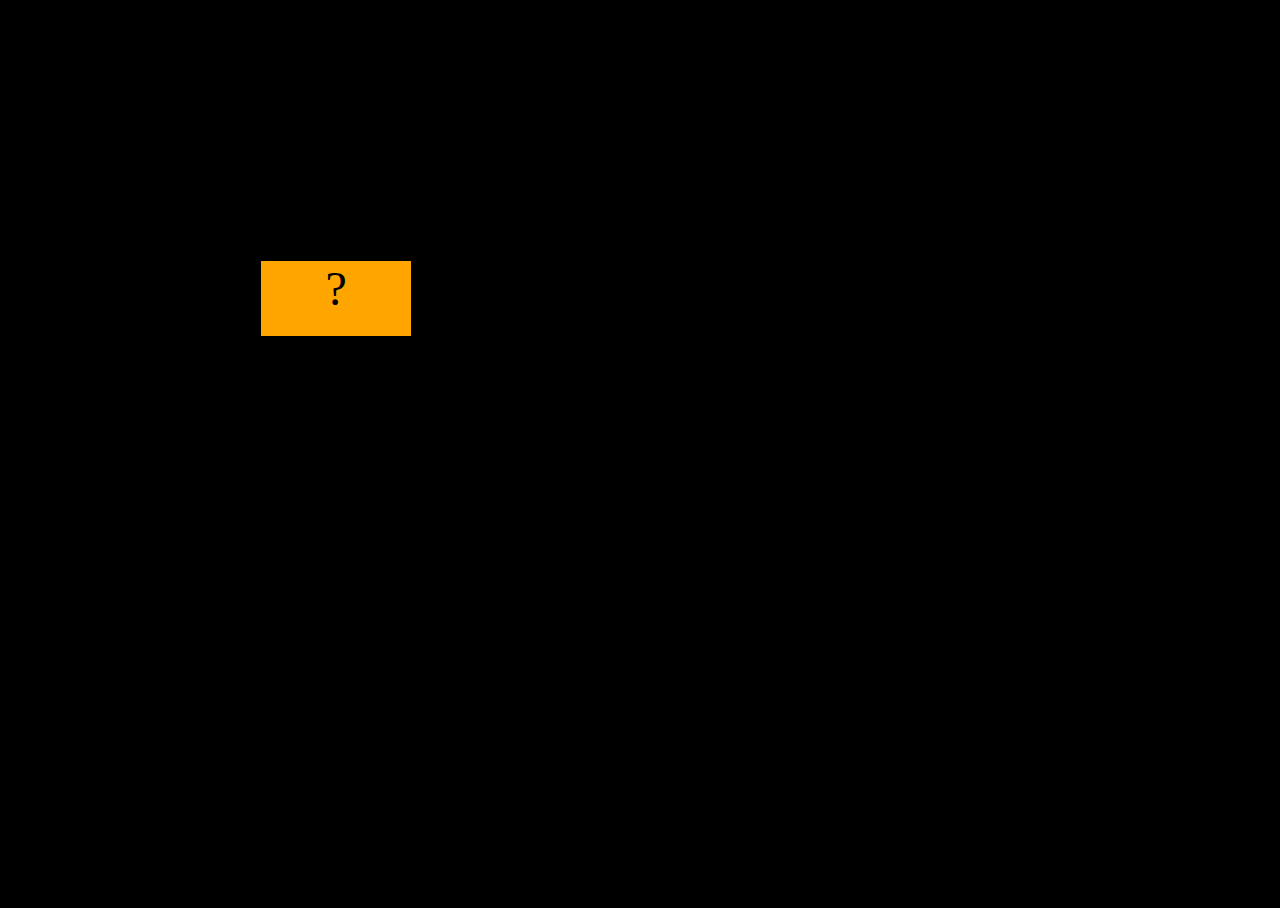
<file: projects/bouncing-box/index.html>
<!DOCTYPE html>
<html>
<head>
	<meta charset="utf-8">
	<title>Bouncing Box</title>
	<script src="jquery.min.js"></script>
	<style>
		
		.board {
			background-color: black;
		}
		.box {
			width: 150px;
			height: 75px;
			background-color: orange;
			font-size: 300%;
			text-align: center;
			display: block;
			position: absolute;
			top: 100px;
			left: 0px;  /* <--- Change me! */
		}
		/* particle effects (this was not my work, credit: "https://codepen.io/alek/pen/EyyLgp")*/
		.explosion {
  position: absolute; 
  width: 600px;
  height: 600px;
  pointer-events: none; 
		}
  .particle {
    position: absolute;  
    width: 10px;
    height: 10px;
    border-radius: 50%;
    animation: pop 1s reverse forwards; 
  }



@keyframes pop {
  from {
    opacity: 0;
  }
  to {
    top: 50%;
    left: 50%;
    opacity: 1;
  }
}


html, body {
  height: 100%;
  background: #000;
}
h1 {
  position: absolute;
  top: 50%;
  left: 50%;
  transform: translate(-50%, -100%);
  color: #CCC;
  font-family: "Helvetica", "Arial", sans-serif;
  user-select: none;
  -webkit-touch-callout: none; /* iOS Safari */
  -webkit-user-select: none;   /* Chrome/Safari/Opera */
  -moz-user-select: none;      /* Firefox */
  cursor: default;
}
	</style>
	<!-- 	<script src="//cdnjs.cloudflare.com/ajax/libs/jquery/2.1.1/jquery.min.js"></script> -->

</head>
<body class="board">
	<div>
	<script> // particle effects (this was not my work, credit: "https://codepen.io/alek/pen/EyyLgp")
		$('body').on('click', function(e) {
  explode(e.pageX, e.pageY);
})

// explosion construction
function explode(x, y) {
  var particles = 15,
    // explosion container and its reference to be able to delete it on animation end
    explosion = $('<div class="explosion"></div>');

  // put the explosion container into the body to be able to get it's size
  $('body').append(explosion);

  // position the container to be centered on click
  explosion.css('left', x - explosion.width() / 2);
  explosion.css('top', y - explosion.height() / 2);

  for (var i = 0; i < particles; i++) {
    // positioning x,y of the particle on the circle (little randomized radius)
    var x = (explosion.width() / 2) + rand(80, 150) * Math.cos(2 * Math.PI * i / rand(particles - 10, particles + 10)),
      y = (explosion.height() / 2) + rand(80, 150) * Math.sin(2 * Math.PI * i / rand(particles - 10, particles + 10)),
      color = rand(0, 255) + ', ' + rand(0, 255) + ', ' + rand(0, 255), // randomize the color rgb
        // particle element creation (could be anything other than div)
      elm = $('<div class="particle" style="' +
        'background-color: rgb(' + color + ') ;' +
        'top: ' + y + 'px; ' +
        'left: ' + x + 'px"></div>');

    if (i == 0) { // no need to add the listener on all generated elements
      // css3 animation end detection
      elm.one('webkitAnimationEnd oanimationend msAnimationEnd animationend', function(e) {
        explosion.remove(); // remove this explosion container when animation ended
      });
    }
    explosion.append(elm);
  }
}

// get random number between min and max value
function rand(min, max) {
  return Math.floor(Math.random() * (max + 1)) + min;
}
	</script>
	</div>
	<!-- HTML for the box -->
	<div class="box">?</div>
	
	<script>
		(function(){
			'use strict'
			/* global jQuery */

			//////////////////////////////////////////////////////////////////
			/////////////////// SETUP DO NOT DELETE //////////////////////////
			//////////////////////////////////////////////////////////////////
			
			var box = jQuery('.box');	// reference to the HTML .box element
			var board = jQuery('.board');	// reference to the HTML .board element
			var boardWidth = board.width();	// the maximum X-Coordinate of the screen
			
			// Every 50 milliseconds, call the update Function (see below)
			setInterval(update, 25);
			//setTimeOut
			// Every time the box is clicked, call the handleBoxClick Function (see below)
			box.on('click', handleBoxClick);

			// moves the Box to a new position on the screen along the X-Axis
			function moveBoxTo(newPositionX, newPositionY) {
				box.css("left", newPositionX);
				box.css('top', newPositionY);
			}

			// changes the text displayed on the Box
			function changeBoxText(newText) {
				box.text(newText);
			}

			//////////////////////////////////////////////////////////////////
			/////////////////// YOUR CODE BELOW HERE /////////////////////////
			//////////////////////////////////////////////////////////////////
			
			// TODO 2 - Variable declarations 
			var positionX = 0
			var points = 0
			var speed = 10
			var positionY = 0
			var speedY = 10
			var boardHeight = jQuery(window).height();
			
			/* 
			This Function will be called 20 times/second. Each time it is called,
			it should move the Box to a new location. If the box drifts off the screen
			turn it around! 
			*/
			function update() {
				// I liked the game better when the box didn't reset; the continous box was intentional.
				positionX = positionX + speed;
				positionY = positionY + speedY;
				moveBoxTo(positionX, positionY);
				if (positionX > boardWidth - 50) {
					speed = speed * -1;
				}
				if (positionX < 0) {
					speed = speed * -1;
				}
				if (positionY > boardHeight - 50) {
					speedY =speedY * -1;
				}
				if (positionY < 0) {
					speedY = speedY * -1;
				}
				
				
				/* */
				if (speed > 0) {
					speed = speed - .05
				}
					else if (speed < 0) {
						speed = speed + .05
					}
				if (speedY > 0) {
					speedY = speedY - .05
				}
					else if (speed >0) {
						speedY = speedY + .05
					} /* */
			};

			/* 
			This Function will be called each time the box is clicked. Each time it is called,
			it should increase the points total, increase the speed, and move the box to
			the left side of the screen.
			*/
			function handleBoxClick() {
				
				points = points + 1
				if (speed > 0) {
					speed = speed + 3
				}
					else if (speed < 0) {
						speed = speed - 3
					}
				if (speedY > 0) {
					speedY = speedY + 3
				}
					else if (speed < 0) {
						speedY = speedY -3
					}
				changeBoxText(points);
				
				


			};
		})();
	</script>
	</div>
</body>
</html>
</file>
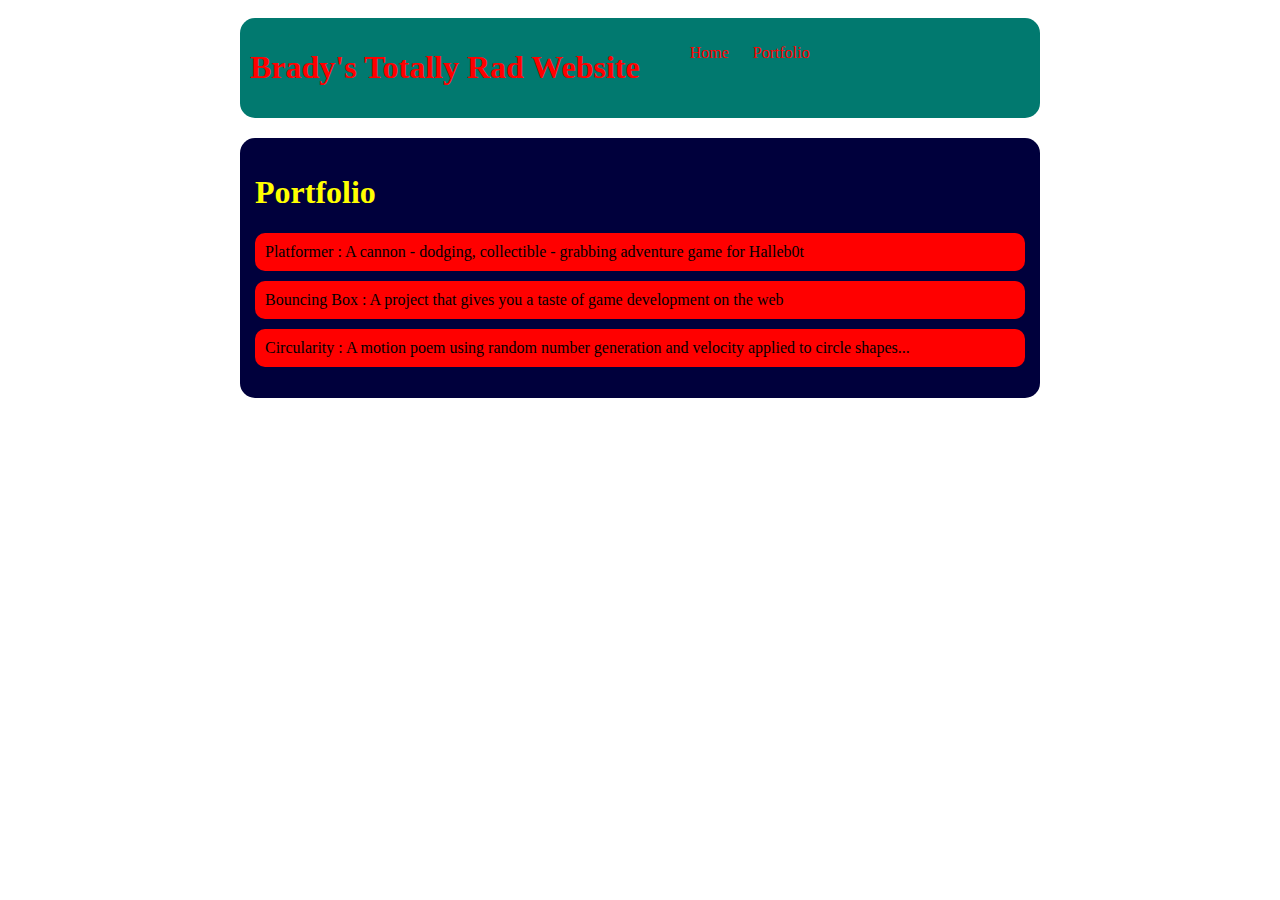
<file: portfolio.html>
<!DOCTYPE HTML>
<html>
	<head>
		<title> Brady's Tottally Rad Website </title>
		<link type="text/css" rel="stylesheet" href="stuff.css">
		<script src="script.js"></script>
		<style type="text/css">
		 body {
            background: URL('https://www.anythinklibraries.org/sites/default/files/styles/full/public/optical_illusion.jpg?itok=HCr7kBfz');
            background-size: 350px;
            color: rgb(45, 45, 45);
            padding: 10px;
            font-family: comic sans ms;
    }
    h {
        font-size: 1.5em;
        font-weight: bold;
    }
    #all-contents {
        max-width: 800px;
        margin: auto;
    }

    /* navigation menu */
    nav {
        background: #01796f;
        margin: 0 auto;
        margin-bottom: 20px;
        display: flex;
        padding: 10px;
        border-radius: 15px;
    }
    nav header {
        display: flex;
        align-items: center;
        flex: 1;
    }
    nav ul {
        list-style-image: none;
    }
    nav li {
        display: inline-block;
        padding: 0 10px;
    }
    nav a {
        text-decoration: none;
        color: red;
    }
    #header {
        color: red;
    }
    
            /* main container area beneath menu */
            main {
        background: rgb(0, 0, 60);
        display: flex;
        border-radius: 15px;
    }
            .content {
                color: yellow;
                flex: 1;
                padding: 15px;
            }
             /* portfolio styles */
            #portfolio {
                
                transition: all 1.5s linear;
                list-style-type: none;
                padding-left: 0;
            }
            
            
            
            
            #portfolio li {
                background: red;
                transition: all 1.5s linear;
                padding: 10px;
                border-radius: 10px;
                margin-bottom: 10px;
            }
            
            #portfolio li:hover {
                background:black;
                transition: all 1.5s linear;
            } 
            
            #portfolio a {
                text-decoration: none;
                color: black;
                transition: all 1.5s linear;
                /*padding: 10px;
                border-radius: 10px;
                margin-bottom: 10px;
                /*background: white;*/
            }
            #portfolio a:hover {
                color: red;
                transition: all 1.5s linear;
            }
        </style>
        
	</head>

	<body onload = "setup()">
		<div id="all-contents"> 
      <nav>
          <h1 id="header">Brady's Totally Rad Website</h1>
          <ul>
              <li> <a href='index.html'>Home</a></li>
              <li> <a href='portfolio.html'>Portfolio</a></li>
          </ul>
          
      </nav>
      <main>
            <div class="content">
                <h1>Portfolio</h1>
                <ul id="portfolio">
                </ul>
              
            </div>
        </main>

      </div>
      <script src="https://ajax.googleapis.com/ajax/libs/jquery/2.1.3/jquery.min.js"></script>
      <script id="portfolioScript">$(document).ready(function() {$.getJSON('projects/projects.json').then(function(data) { data.projects.forEach(function(project){$('#portfolio').append('<li class="portfolio-li"><a class = "portfolio-a" target="_blank" href="projects/' + project.name + '/">' + project.title + ' : ' + project.description + '</a></li>'); }); }); });</script>
    
    </body>
</html>
</file>
<file: stuff.css>
#portfolio li {
    
    transition: all 1.5s linear;
    padding: 10px;
    border-radius: 10px;
    margin-bottom: 10px;
}

#portfolio a:hover {
    color: red;
    transition: all 1.5s linear;
}
</file>
